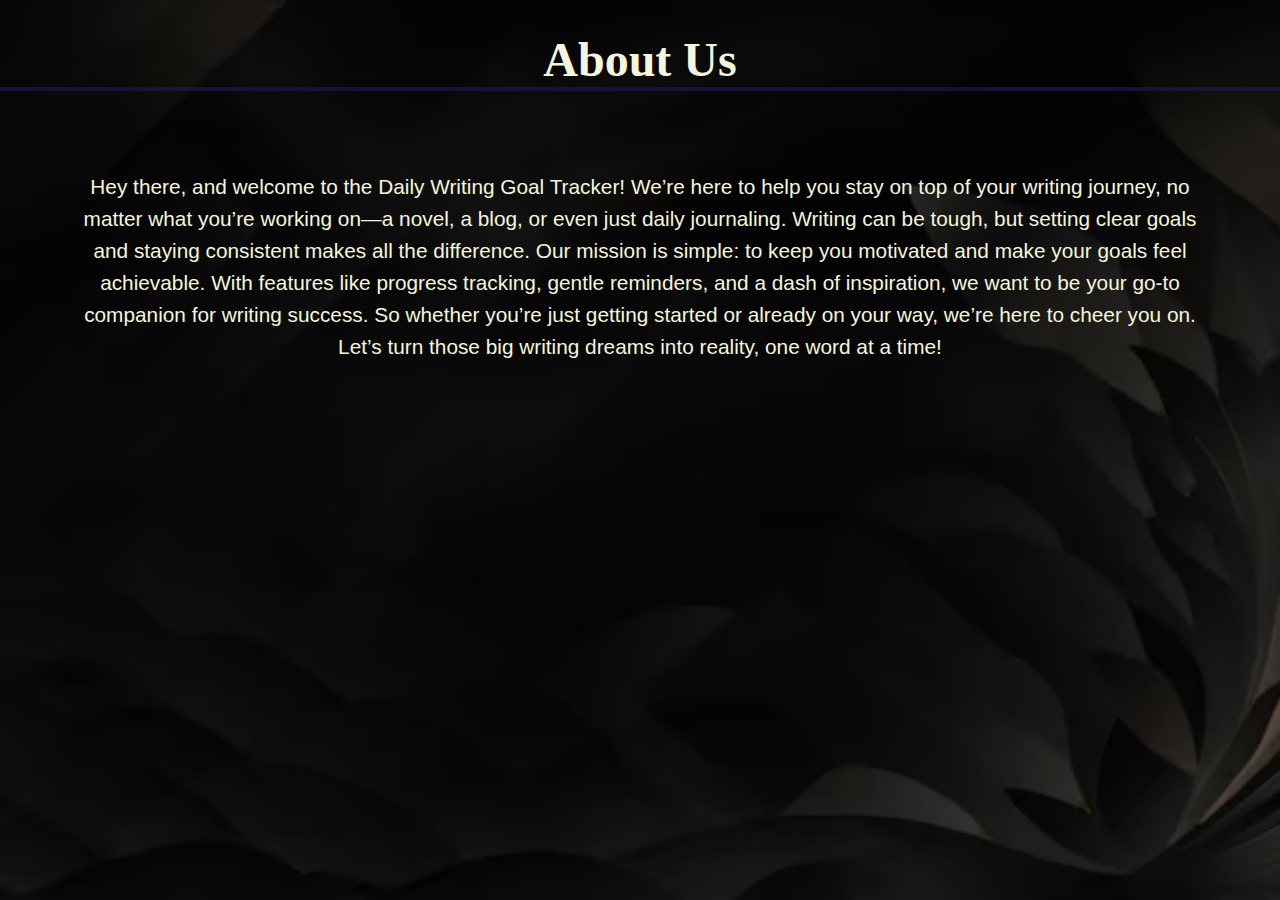
<file: about.html>
<!DOCTYPE html>
<html lang="en">
<head>
    <meta charset="UTF-8">
    <meta name="viewport" content="width=device-width, initial-scale=1.0">
    <link rel="stylesheet" href="./about.css">
    <title>About</title>
</head>
<body >
    <h1>About Us</h1>
    <div class="aboutmsg">
        
        <span class="about">Hey there, and welcome to the Daily Writing Goal Tracker! We’re here to help you stay on top of your writing journey, no matter what you’re working on—a novel, a blog, or even just daily journaling. Writing can be tough, but setting clear goals and staying consistent makes all the difference.

            Our mission is simple: to keep you motivated and make your goals feel achievable. With features like progress tracking, gentle reminders, and a dash of inspiration, we want to be your go-to companion for writing success.
            
            So whether you’re just getting started or already on your way, we’re here to cheer you on. Let’s turn those big writing dreams into reality, one word at a time!
        </span>
    </div>
</body>
</html>
</file>
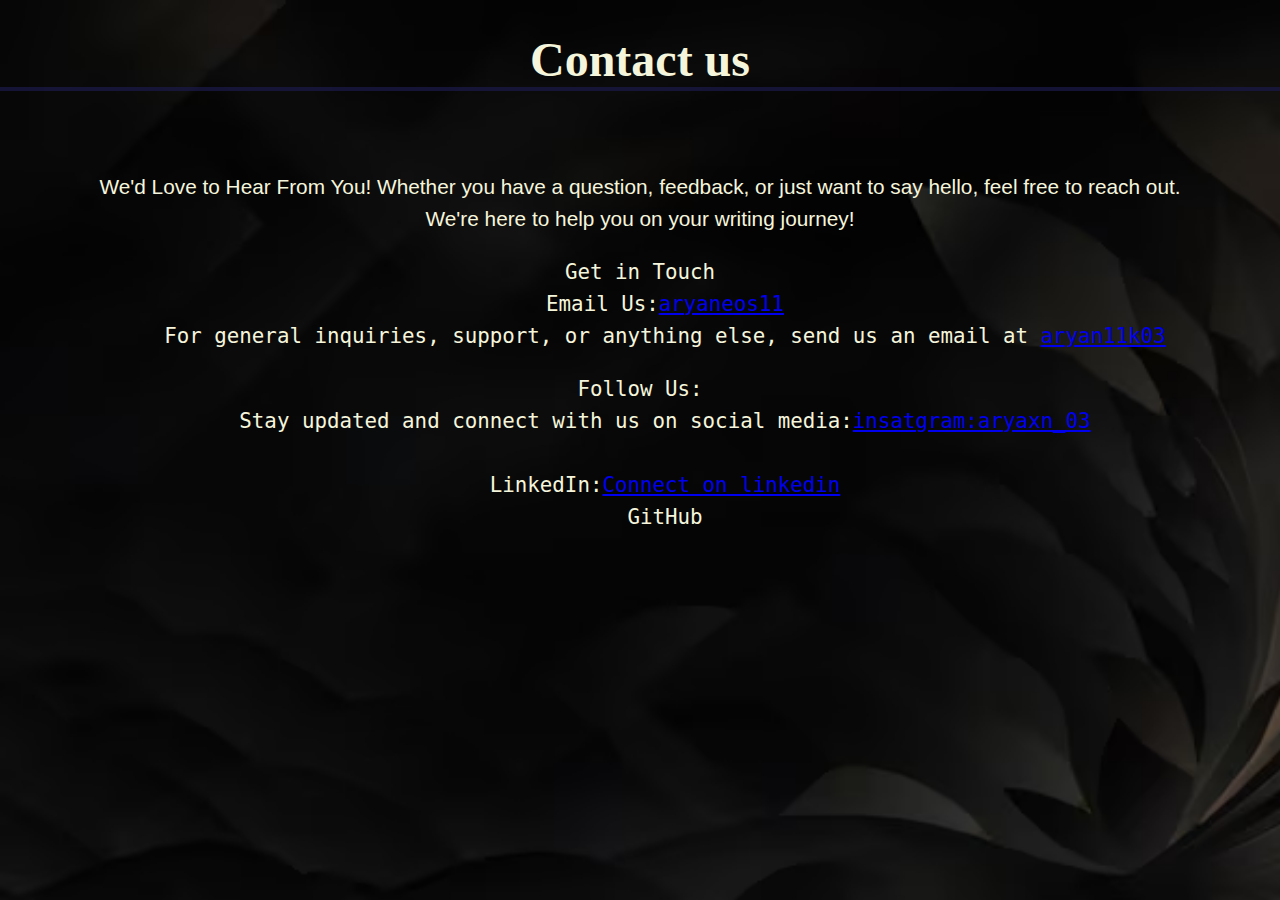
<file: contact.html>
<!DOCTYPE html>
<html lang="en">
<head>
    <meta charset="UTF-8">
    <meta name="viewport" content="width=device-width, initial-scale=1.0">
    <link rel="stylesheet" href="./contact.css">
    <title>Contact us</title>
</head>
<body>
    <h1>Contact us</h1>
    <div class="contactmsg">
        
        <span class="contact">
            We'd Love to Hear From You!

Whether you have a question, feedback, or just want to say hello, feel free to reach out. We're here to help you on your writing journey!
<pre>Get in Touch
    Email Us:<a href="mailto:aryaneos11@gmail.com">aryaneos11</a>
    For general inquiries, support, or anything else, send us an email at <a href="mailto:aryan11k03@gmail.com">aryan11k03</a></pre>
<pre>Follow Us:
    Stay updated and connect with us on social media:<a href="https://www.instagram.com/aryaxn_03">insatgram:aryaxn_03</a>
    
    LinkedIn:<a href="https://www.linkedin.com/in/Aryan .">Connect on linkedin</a>
    GitHub
</pre>

        </span>
    </div>
</body>
</html>
</file>
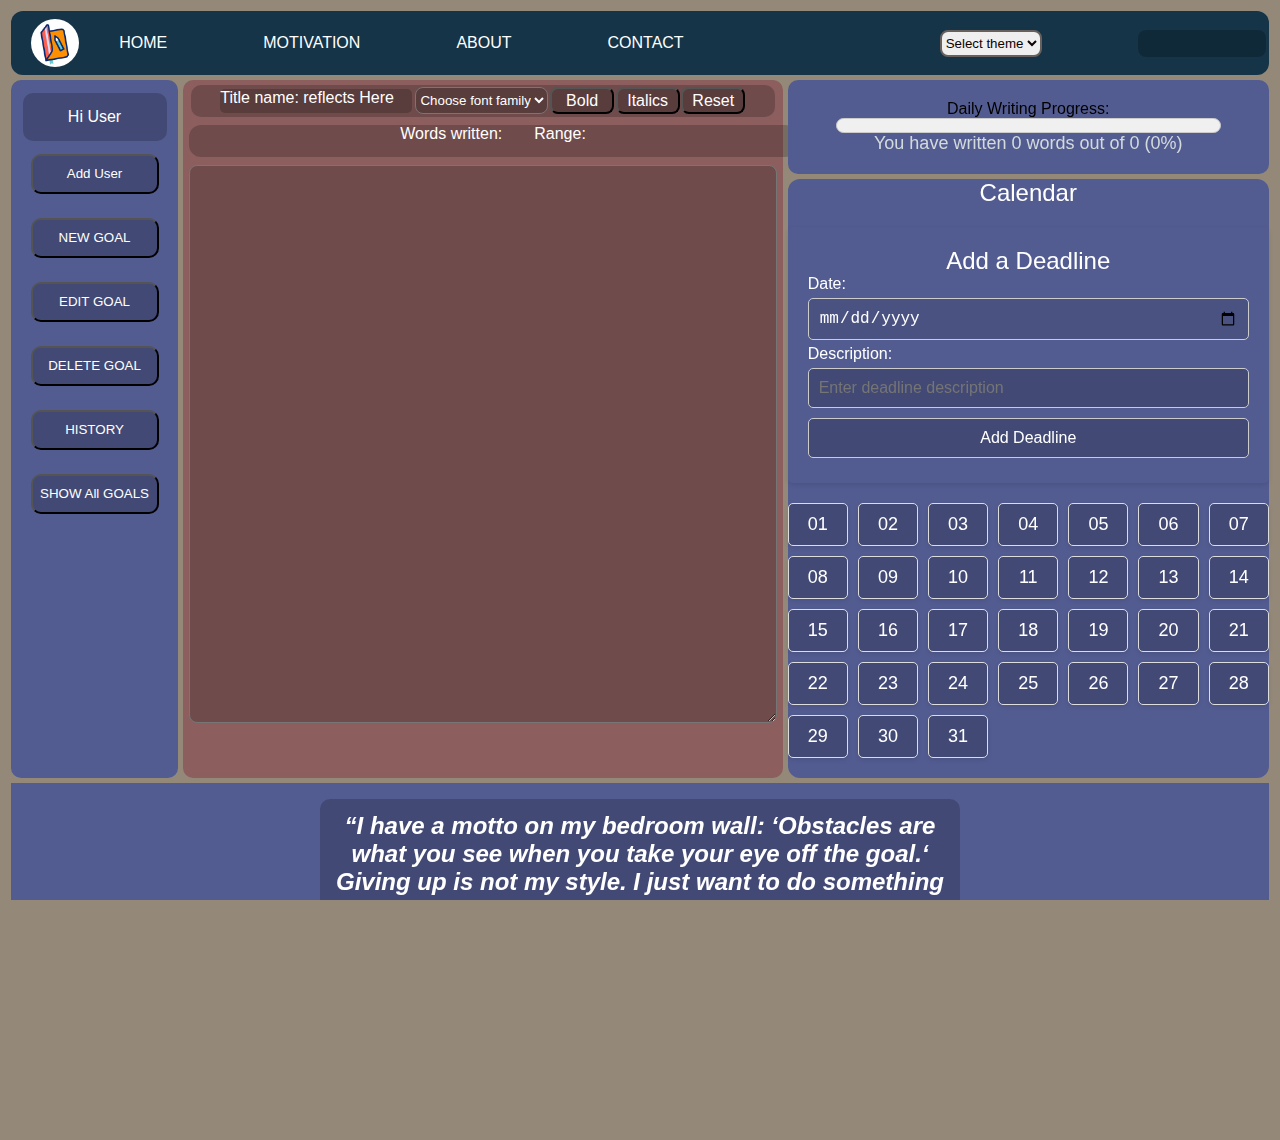
<file: inde.html>
<!DOCTYPE html>
<html lang="en">
<head>
    <meta charset="UTF-8">
    <meta name="viewport" content="width=device-width, initial-scale=1.0">
    <link rel="stylesheet" href="./style.css">

    <title>THIS here</title>
</head>
<body>
    <div class="container">
        <div class="box box1">
            <header>
                <nav class="navbar" id="nav-bar">
                    <div class="logo" id="LOgo"><img src="./logos/logof.gif" class="log-gif"></div>
                    <ul class="undordered1">
                        <a href="./landing.html" class="anchor a1"><li class="list l1" id="list1">HOME</li></a>
                       <a href="#section1" class="anchor a2"><li class="list l2" id="list2">MOTIVATION</li></a> 
                        <a href="./about.html" class="anchor a3"><li class="list l3" id="list3">ABOUT</li></a>
                       <a href="./contact.html" class="anchor a4"><li class="list l4" id="list4">CONTACT</li></a> 
                       <a href="#section2" class="anchor a4"><li class="list l4" id="list4"></li></a>
                    </ul>
                    <!-- <div class="thm" id="thm-div"></div> -->
                     <select id="theme-change" class="select-theme">
                        <!-- <option value="" selected disabled>CHANGE THEME</option> -->
                        <option value="default" >Select theme</option>
                        <option value="basic" >Dark Theme</option>
                        <option value="spm1" >SpiderMan</option>
                        <option value="mountains" >Mountains</option>
                        <!-- <option value="" >Default theme</option> -->
                     </select>
                     <div id="time-div" class="time">
                     </div>
                    
                </nav>
            </header>
        </div>
        <div class="box box2">
         <div class="greet" id="greet-user">
            <p class="hellouser">Hi User</p>
         </div>
         <div class="button-sb" id="sb-button">
            <button class="adduser" id="add-user">Add User</button>
            <div id="addusercont" class="adus">
                <form id="addkarouser">
                <label for="adddduser">Name:</label>
                <input id="adddduser" type="text" name="user-hai" required>
                <button type="submit" id="closeadduser" class="closeuser">Close</button>
                <button type="submit" id="addcurr" class="addcurrentuser">Add Current user</button>
            </form>
            </div>
             <button class="bu button1sb" id="new-goal-button" onclick="addthegoal()">NEW GOAL</button>
             <div id="newgoalcontainer" class="hidden">
                <form id="newgoalform">
                    <label for="title">Title:</label>
                    <input id="title" type="text" name="title" required>
                    <label for="date">Date:</label>
                    <input id="date" type="date" name="date" required>
                    <p id="date-error-message" style="color: red; display: none;">Please select a valid future date.</p>

                    <labe for="wordlimits">Set limit:</labe>
                    <input id="wordlimits" type="number" placeholder="Enter word limit here">
                    <button type="submit">Add new goal</button>
                    <button type="button" id="closenewgoal">Close</button>
                </form>
             </div>
            <button class="bu button2sb" id="edit-goal" onclick="editGoal()">EDIT GOAL</button>
            <!-- Edit Goal Button -->
               <!-- <button class="editGoalButton"id="edit-goal" data-title="Goal Title" onclick="editGoal()">Edit Goal</button> -->

                <div class="edithide" id="editgoalcont">
                    <form id="editgoal">
                        <label for="edit">Title:</label>
                        <input id="edit" type="text" name="edit-gl" placeholder="Enter the Goal Title" required>
                        <label for="wordlim">New Word Limits:</label>
                        <input id="wordlim" type="number" name="edit-gl" required>
                        <p id="editsuccess"></p>
                        <button type="submit" id="editGoalButton" >Edit</button>
                        <button type="button" id="closeeditgoal">Close</button>

                    </form>
                </div>
              
   







            <button class="bu button3sb" id="del-goal" onclick="delthegoal()">DELETE GOAL</button>
            <div class="delhide" id="delgoalcont">
                <div id="goallist"></div>
                <form id="deleteGoalform">
                    <label for="title">Title:</label>
                    <input id="title-delete" type="text" name="title-del" placeholder="Enter the Goal Tittle" required>
                    <button type="submit" id="deletekaro">Delete Goal</button>
                    <button type="button" id="closedeletegoal">Close</button>
                </form>
            </div>
            <button class="bu button4sb" id="history-goal" onclick="show_history_button()">HISTORY</button>
            <div class="sh-history" id="histgoalcont">
                <form id="historygoalform">
                    <label for="title">Title:</label>
                    <input id="title-delete" type="text" name="title-del" placeholder="Enter the Goal Tittle" required>
                    <button type="submit" id="showAllButton" >Show History</button>
                    <!-- <button type="submit">Show All</button> -->
                    <button type="button" id="closehistory">Close</button>
                    
                </form>
                <div id="historyContainer"></div>
            </div>
            <button class="bu button5sb" id="showmygoals" >SHOW All GOALS</button>
                <!-- <div id="allGoalsContainer" class="sh-goals" >
                    <h2>All Goals</h2>
                    <div id="goalsList"></div>
                  </div> -->
                  <!-- <div class="allroundshowgoal"> -->
                    <!-- <div id="allGoalsContainer" class="hidden_showall">
                    <button id="exitButton" class="exit-btn">Exit</button>
                    <h2 class="allgoalhead">All Goals</h2>
                    
                    <div id="goalsList"></div>
                  </div></div> -->
                  <!-- <div id="allGoalsContainer" class="hidden_showall">
                    <button id="exitButton" class="exit-btn">Exit</button>
                    <h2 class="allgoalhead">All Goals</h2>
                    <div id="goalsList"></div>
                  </div> -->
                  <div id="allGoalsContainer" class="show_all_hidden">
                    <div class="modal-content">
                      <button id="exitButton" class="exit-btn">Exit</button>
                      <h2>All Goals</h2>
                      <div id="goalsList"></div>
                    </div>
                  </div>
        </div>
        </div>
        <div class="box box3 fullscreen" id="fullScreen">
            <div class="titlediv" id="div-title">
                <!-- <label for="enter-title" class="ttl">Title:</label> -->
                <!-- <input id="enter-title" class="title-ip" type="text" placeholder="Enter Title here"> -->
                 <p id="enter-title" class="title-ip" >Title name: reflects Here</p>
                <select id="fontchange" class="changefnt">
                    <option value="" disabled selected>Choose font family</option>
                    <option value="Arial">Arial</option>
                    <option value="cursive">Cursive</option>
                    <option value="'Times New Roman', Times, serif">Times New roman</option>
                    <option value="'Verdana', sans-serif">Verdana</option>
                    <option value="'Georgia', serif">Georgia</option>


                </select>
                <button class="font-bu1 fb" id="font-bold">Bold</button>
                <button class="font-bu2 fb" id="font-italics">Italics</button>
                <button class="font-bu3 fb" id="font-reset">Reset</button>
            </div>
            <div class="words-range">
                
                    <p class="wordss" id="wordslogged">Words written:</p>
                    <p class="ranges" id="rangeapply">Range:</p>
                    <!-- <button id="toggleButton">Fullscreen</button> -->
            </div>
            <div class="main-div" id="maindivid">
                <!-- <form id="txtareaform"> -->
                    
                <textarea class="themain" id="main-write"placeholder="Write here...." style="color: beige; font-size: larger;">
                  
                </textarea>
            
                <!-- </form> -->
                
            </div>
            
        </div>
        <div class="box box4">
            <div id="progressContainer">
                <label for="progressBar" class="progressmsg">Daily Writing Progress:</label>
                <div id="progressBarWrapper">
                  <div id="progressBar"></div>
                </div>
                <p id="progressText"></p>
              </div>
              
        </div>
        <div class="box box5 ">

            <div class="my-calendar">  
                <h1>Calendar</h1>
                
                <!-- Deadline Form -->
                <form id="add-deadline-form">
                    <h3>Add a Deadline</h3>
                    <label for="deadline-date" class="dt">Date:</label>
                    <input type="date" id="deadline-date" required>
                    <label for="deadline-text" class="deadlinedes">Description:</label>
                    <input type="text" id="deadline-text" placeholder="Enter deadline description" required>
                    <button type="submit">Add Deadline</button>
                </form>
            
                <!-- Calendar -->
                <div id="calendar"></div>
            </div>
            
        </div>
        
        <div class="box box6">
            <section id="section1"></section>
            <div class="Thoughts-div" id="quotes-div">
                <h2 class="thought" id="quote-here">“I have a motto on my bedroom wall: ‘Obstacles are what you see when you take your eye off the goal.‘ Giving up is not my style. I just want to do something that's worthwhile.” — Chris Burke</h2>
            </div>
        </section>
        
        </div>

    

        <div class="box box7">
            <section id="section2"></section>
            <footer class="footer">
            <div>
              <p>© 2025 Writing Tracker. All rights reserved.</p>
              <p>Contact us: <a class="contact-mail" href="mailto:aryan11k03@gmail.com" >support@writingtracker.com</a></p>
            </div>
            <div class="foot-nav">
              <a class="nav-foot-anchor"href="./landing.html">Home</a> |
              <a class="nav-foot-anchor"href="#calendar">Calendar</a> |
              <a class="nav-foot-anchor" href="#settings">Settings</a> |
              <a class="nav-foot-anchor"href="#about">About</a>
            </div>
            <div>
              <a class="my-socials" href="https://www.linkedin.com/in/Aryan ." target="_blank">LinkedIn</a>
              <a class="my-socials"href="https://www.instagram.com/aryaxn_03" target="_blank">Instagram</a>
            </div>
            <p class="thought">"Stay consistent and achieve your writing goals!"</p>
          </footer>
        </section></div>
        
        <!-- <div class="box box8">BOX8</div>
        <div class="box box9">BOX9</div>
        <div class="box box10">BOX10</div> -->
    </div>
    <script src="./main.js" defer></script>
</body>
</html>
</file>
<file: about.css>
body{
    margin:0;
    padding: 0;
    background-image: url(./themes/landingtheme.avif);
    background-repeat: no-repeat;
    background-size: cover;
    background-attachment: fixed;
}

h1{
    color: beige;
    text-align: center;
    font-size: 3rem;
    border-bottom: 4px solid rgba(26, 24, 68, 0.781);
}


.aboutmsg{
    margin-top:5rem;
    display:flex;
    justify-content: center;
    align-items: center;
   
}
.about{
 color:beige;
 font-family: 'Franklin Gothic Medium', 'Arial Narrow', Arial, sans-serif;
 font-size: 1.3rem;
 text-align:center;
 width:70rem;
 line-height: 32px;
}

/* Mobile Styles */
@media screen and (max-width: 768px) {
    body {
        margin: 0;
        padding: 0;
        background-image: url(./themes/landingtheme.avif);
        background-repeat: no-repeat;
        background-size: cover;
        background-attachment: fixed;
    }

    h1 {
        color: beige;
        text-align: center;
        font-size: 2.5rem; /* Adjusted font size for mobile */
        border-bottom: 4px solid rgba(26, 24, 68, 0.781);
    }

    .aboutmsg {
        margin-top: 3rem; /* Reduced margin for mobile */
        display: flex;
        justify-content: center;
        align-items: center;
    }

    .about {
        color: beige;
        font-family: 'Franklin Gothic Medium', 'Arial Narrow', Arial, sans-serif;
        font-size: 1.1rem; /* Slightly smaller font for mobile */
        text-align: center;
        width: 90%; /* Adjusted width for smaller screens */
        line-height: 28px; /* Reduced line height for better readability on mobile */
    }
}
</file>
<file: contact.css>
body{
    margin:0;
    padding: 0;
    background-image: url(./themes/landingtheme.avif);
    background-repeat: no-repeat;
    background-size: cover;
    background-attachment: fixed;
}

h1{
    color: beige;
    text-align: center;
    font-size: 3rem;
    border-bottom: 4px solid rgba(26, 24, 68, 0.781);
}


.contactmsg{
    margin-top:5rem;
    display:flex;
    justify-content: center;
    align-items: center;
   
}
.contact{
 color:beige;
 font-family: 'Franklin Gothic Medium', 'Arial Narrow', Arial, sans-serif;
 font-size: 1.3rem;
 text-align:center;
 width:70rem;
 line-height: 32px;
}

/* Mobile Styles */
@media screen and (max-width: 768px) {
    body {
        margin: 0;
        padding: 0;
        background-image: url(./themes/landingtheme.avif);
        background-repeat: no-repeat;
        background-size: cover;
        background-attachment: fixed;
    }

    h1 {
        color: beige;
        text-align: center;
        font-size: 2.5rem; /* Smaller font size for mobile */
        border-bottom: 4px solid rgba(26, 24, 68, 0.781);
    }

    .contactmsg {
        margin-top: 3rem; /* Reduce margin for mobile */
        display: flex;
        justify-content: center;
        align-items: center;
    }

    .contact {
        color: beige;
        font-family: 'Franklin Gothic Medium', 'Arial Narrow', Arial, sans-serif;
        font-size: 1.1rem; /* Slightly smaller font for mobile */
        text-align: center;
        width: 90%; /* Adjust width for smaller screens */
        line-height: 28px; /* Adjust line height for readability */
    }
}
</file>
<file: style.css>
*{margin:0;
padding:0;
box-sizing: border-box;
/* color:#45a049; */
}
html{overflow: auto;}
body{
  scroll-behavior: smooth;
    height:100vh;
    width:100vw;
     position: fixed;
    background-repeat: no-repeat;
    /* background-size: cover; */
    overflow: auto;
    font-family: Arial, sans-serif;
    transition: background 1s ease;
    background-size: cover;
    background-color:#948979;
}
.container{
    padding: 0.7rem;
 
    height: 100%;
    width: 100%;
    display:grid;
    gap:0.3rem;
    /* gap:1rem; */
    /* background-color: #574964; */
    grid-template-columns:0.7fr 1.5fr 1fr 1fr 1fr;
    grid-template-rows:1fr 1.3fr 3fr 1.2fr 1.6fr;
  

}
/* .box{
    /* background-color: rgba(0,0,0,0.5); */
    
   
    
    

.box1{
    grid-column-start: 1;
    grid-column-end: 6;
    display:flex;
    justify-content:flex-start;
    align-items: center;
    border-radius: 12px;
    /* background-color: #2E5077; */
    /* background-color: #333333;
    background-color: #252B48; */
    background-color: #153448;
    /* background-color:#F72C5B; */
}
.box2{
    grid-row-start:2;
    grid-row-end: 4;
    display:flex;
    flex-direction: column;
    align-items: center;
    border-radius: 10px;
    background-color: #2E5077;
    background-color: #735DA5;
    background-color: #535C91;
  }

.box3{
    grid-row-start: 2;
    grid-row-end:4;
    grid-column-start:2;
    grid-column-end:4;
    border-radius: 10px;
    background-color: #735DA5;
    background-color: #8d5e5e;
   
}
.box4{
    grid-column-start: 4;
    grid-column-end:6;
    border-radius: 10px;

    background-color: #535C91;
}
.box5{
    grid-column-start: 4;
    grid-column-end:6;  
    border-radius: 12px;
    background-color: #735DA5;
    background-color: #535C91;
}

.box6{
    grid-column-start: 1;
    grid-column-end: 6;
    display:flex;
    justify-content: center;
    align-items: center;
    height:10rem;
    background-color: #2E5077;
    background-color: #535C91;
}
.box7{
    grid-column-start: 1;
    grid-column-end: 6;
    height:12rem;
    background-color: #535C91;
}


.navbar{
    display:flex;
 
    justify-content: flex-start;
    align-items: center;
    height:4rem;
    background-color: 2E5077;


}
.logo{
    padding-left: 20px;
    padding-right:40px;
    
}
.log-gif{
    height:3rem;
    width:3rem;
    border-radius: 50%;
    /* background: transparent; */
}

.undordered1,.logo{
    display:flex;
    justify-content: center;
    align-items: center;
    gap:6rem;
    list-style: none;

    
}
/* .undordered1:hover{
    transform: scale(1.0);
} */
.anchor{
    text-decoration: none;
    color:white;
    font-size:1rem;
    font-family:sans-serif;
}

.select-theme{
  
    margin-left: 10rem;
    border:2px solid rgb(104, 96, 93);
 
    font-family:sans-serif;
    color:rgb(15, 1, 1);
    /* background-color: rgba(0,0,0,0.3); */
    border-radius: 8px;
    height:1.7rem;
}
.time{
    margin-left:6rem;
    /* background-color: rgba(54, 35, 10,0.6); */
    font-family:sans-serif;
    color:white;
    width:8rem;
    height:1.7rem;
    display:flex;
    justify-content:center;
    align-items: center;
    border-radius:8px;
    background-color: rgba(0,0,0,0.2);
    /* align-item:center; */
}
.greet{
    display: flex;
    justify-content: center;
    align-items: center;
    margin-bottom:0.8rem;
    margin-top: 0.8rem;
    height:3rem;
    width:9rem;
    /* background-color: crimson; */
    /* background-color: rgba(0,0,0,0.2); */
    font-family:sans-serif;
    color:white;
    border-radius: 10px;
    
}
.button-sb{
    display: flex;
    flex-direction: column;
    align-items:center;
    gap:1.5rem;
}
.bu{
    height:2.5rem;
    width:8rem;
    font-family:sans-serif;
    color:white;
    /* background-color: rgb(24, 44, 37); */
    /* background-color: #88D9A3; */
    border-radius: 10px;
    background-color: #474E93;
    
}

.adduser{
    height:2.5rem;
    width:8rem;
    font-family:sans-serif;
    color:white;
    /* background-color: rgb(24, 44, 37); */
    /* background-color: rgba(0,0,0,0.1); */
    border-radius: 10px;
}

.bu:hover{
    transform: scale(1.1);
}
.adduser:hover{
    transform: scale(1.1); 
}

.titlediv{
    display:flex;
    justify-content: center;
    align-items: center;
    margin-left:0.5rem;
    margin-top:0.3rem;
    background-color:rgba(112, 13, 13, 0.753);
    border-radius:10px;
    margin-right:0.5rem;
    height: 2rem;
}
.ttl{
  font-family:sans-serif;
    color:white;
    /* height:1.5rem; */
    

}
.title-ip{
    height:1.5rem;
    font-family:sans-serif;
    width:12rem;
    border-radius: 5px;
    /* background-color:rgba(0,0,0,0.2); */
    color: white;
    /* color:white; */
    

    
}

.changefnt{
    height:1.7rem; 
    font-family:sans-serif;
    margin-left:0.2rem;
    font-weight:500;
    /* background-color:rgba(0,0,0,0.1); */
    color:white;
    border-radius:8px;
    /* color:white; */
}
.fb{
    height:1.7rem;
    width:4rem;
    border-radius:8px;
    margin-left:0.1rem; 
    font-family:sans-serif;
    /* font-weight:500; */
    font-size:16px;
    /* background-color:rgba(0,0,0,0.1); */
    color:white;
    background-color: #474E93 ;
}
.changefnt:hover{
    transform: scale(1.1);
    cursor: pointer;
}
.fb:hover{
    transform: scale(1.2);
    cursor: pointer;
}
.words-range{
    display:flex;
    justify-content: center;
    gap:2rem;
    width:38rem;
    margin-left:0.4rem;
    height:2rem;
   
    /* background-color: rgb(85, 79, 91); */
    /* background-color: rgba(0,0,0,0.2); */
    border-radius: 12px;
    margin-top:0.5rem;
    

}
.wordss,.ranges{
    color:white;
    font-size:16px;
    font-family:sans-serif;
    
    /* background-color: rgba(0,0,0,0); */
    /* background-color: brown; */
}
.main-div{
    height: 80%;
    width:99%;
    /* background-color: rgba(0,0,0,0.3); */
    display: flex;
    justify-content: center;
    align-items: center;
    margin-left:0.2rem;
}
.themain{
    height: 100%;
    width:99%;
    margin-top:1rem;
    /* background-color: rgba(0,0,0,0.2); */
    border-radius:8px;
    /* margin-top:0.2rem;
    margin-left:0.1rem; */
}

/* progress bar */
#progressContainer {
    /* display:flex;
    justify-content: center; */
    /* align-items: center; */
    width: 100%;
    max-width: 500px;
    margin: 20px auto;
    text-align: center;
  }
  
  #progressBarWrapper {
    width: 80%;
    background-color: #f0f0f0;
    border: 1px solid #ccc;
    border-radius: 8px;
    overflow: hidden;
    height:15px;
    /* margin: 10px 0; */
    margin-left:3rem;
  }
  
  #progressBar {
    height: 100%;
    width: 0%; /* Initial progress */
    background-color: #007BFF;
    transition: width 0.3s ease-in-out;
  }
  
  #progressText {
    font-size: 18px;
    color: #d3dadb;
  }
 
  



h1, h3 {
  text-align: center;
  font-weight: 300;
  /* color: #444; */
  color:white;
  font-family:sans-serif;
  font-size:1.5rem;

}

#calendar {
  display: grid;
  grid-template-columns: repeat(7, 1fr);
  gap: 10px;
  max-width: 700px;
  margin: 20px auto;
}

#deadline-date{
    background-color:rgba(0,0,0,0.1);
    color:white;
}
#deadline-text{
    background-color:rgba(0,0,0,0.1);
    font-family:sans-serif;
    color:white;
    
}
.dt, .deadlinedes{
  font-family:sans-serif;
    color:white;
}


.day {
  border: 1px solid #ddd;
  padding: 10px;
  text-align: center;
  /* background-color: #fff; */
  background-color:rgba(0,0,0,0.1);
  
  border-radius: 5px;
  box-shadow: 0 2px 5px rgba(0, 0, 0, 0.1);
  transition: transform 0.2s, background-color 0.3s;
}

.day:hover {
  /* background-color: #f0f8ff; */
  transform: scale(1.05);
  background-color:rgba(0,0,0,0.1);
}

.day span {
  font-size: 18px;
  /* font-weight: bold; */
  /* color: #333; */
  color:white;
  font-family:sans-serif;
}

.day.deadline {
  background-color: #ffe4e1;
  border-color: #ff6b6b;
}

.day.deadline:hover {
  background-color: #ffcccc;
}

/* Add Deadline Form Styling */
#add-deadline-form {
  max-width: 650px;
  margin: 20px auto;
  padding: 20px;
  /* background-color: #fff; */
  /* border: 1px solid #ddd; */
  border-radius: 5px;
  box-shadow: 0 2px 5px rgba(0, 0, 0, 0.1);
  
}

#add-deadline-form input,
#add-deadline-form button {
  margin: 5px 0;
  padding: 10px;
  border: 1px solid #ccc;
  border-radius: 5px;
  width: 100%;
  box-sizing: border-box;
  font-size: 16px;
}

#add-deadline-form button {
  /* background-color: #4caf50; */
  background-color: rgba(0,0,0,0.2);
  color: white;
  cursor: pointer;
  font-family:sans-serif;
  /* font-weight: bold; */
}

#add-deadline-form button:hover {
  background-color: #45a049;
}

/* Responsive Design */
@media screen and (max-width: 768px) {
  #calendar {
    grid-template-columns: repeat(2, 1fr);
    gap: 5px;
  }

  #add-deadline-form {
    padding: 15px;
  }

  #add-deadline-form input,
  #add-deadline-form button {
    font-size: 14px;
  }
}

@media screen and (max-width: 480px) {
  #calendar {
    grid-template-columns: repeat(1, 1fr);
  }
}

.Thoughts-div{
    display: flex;
    justify-content: center;
    align-items: center;
    background-color: rgba(0,0,0,0.1);
    border-radius: 10px;
    width:40rem;
    height: 8rem;
    /* margin-bottom: 1rem; */
}
.thought{
    display: flex;
    justify-content: center;
    align-items: center;
    color:white;
    font-family:sans-serif;
    font-style:italic;
    /* height:5rem; */
    text-align: center;
}
.progress-bar{
    height:5rem;
}


.footer{
    /* background-color: #333; */
    background-color: rgba(0,0,0,0.8);
    color: white;
    padding: 20px;
    text-align: center; 
    margin-top: 20px;
}

.contact-mail{
    color:#ff9800;
}

.foot-nav{
    margin: 10px 0;
}
.nav-foot-anchor{
    color: white;
    margin: 0 10px;
}

.my-socials{
    color: #ff9800;
    margin: 0 10px;
}
.thought{
    margin-top: 10px;
}




/* new goal hidden form ye lga hai */
.hidden {
    display: none;
  }
  
#newgoalcontainer, #delgoalcont {
   
    position: fixed; 
    top: 50%;
    left: 50%;
    transform: translate(-50%, -50%);
    background-color:rgb(156, 92, 92);
    border-radius:12px;
    border: 1px solid #ccc;
    padding: 20px;
    box-shadow: 0 4px 8px rgba(0, 0, 0, 0.2);
    z-index: 1000;
  }

#delgoalcont{
    position: fixed; 
    top: 50%;
    left: 50%;
    transform: translate(-50%, -50%);
    background-color:rgb(156, 92, 92);
    border-radius:12px;
    border: 1px solid #ccc;
    padding: 20px;
    box-shadow: 0 4px 8px rgba(0, 0, 0, 0.2);
    width:50%;
    height:50%;
    z-index: 1000;
}
  
.delhide{
    display: none;
}

.edithide{
    display:none;
}

#editgoalcont{
    position: fixed; 
    top: 50%;
    left: 50%;
    transform: translate(-50%, -50%);
    background-color:rgb(156, 92, 92);
    border-radius:12px;
    border: 1px solid #ccc;
    padding: 20px;
    box-shadow: 0 4px 8px rgba(0, 0, 0, 0.2);
    height:50%;
    width:50%;
    z-index: 1000;
}


.sh-history{
    display:none;
}

#histgoalcont{
    position: fixed; 
    top: 50%;
    left: 50%;
    transform: translate(-50%, -50%);
    background-color:rgb(156, 92, 92);
    border-radius:12px;
    border: 1px solid #ccc;
    padding: 20px;
    box-shadow: 0 4px 8px rgba(0, 0, 0, 0.2);
    width:50%;
    height:50%;
    z-index: 1000;
}


    #historyContainer {
     margin-top: 20px;
        padding: 10px;
        border: 1px solid #ccc;
        border-radius: 5px;
      }
      
      .goal-item_history {
        padding: 10px;
        margin-bottom: 10px;
        border: 1px solid #ccc;
        border-radius: 5px;
        background-color: #5c3434;
      }
      .goal-item_history h3 {
        margin: 0;
      }
      




.adus{
    display:none;
}

#addusercont{
    position: fixed; 
    top: 50%;
    left: 50%;
    transform: translate(-50%, -50%);
    background-color:rgb(156, 92, 92);
    border-radius:12px;
    border: 1px solid #ccc;
    padding: 20px;
    box-shadow: 0 4px 8px rgba(0, 0, 0, 0.2);
    z-index: 1000;
}


.show_all_hidden {
    display: none !important;
  }
  

   #allGoalsContainer {
    position: fixed;
    top: 0;
    left: 0;
    width: 100%;
    height: 100%; /* Full-screen height */
    background-color: rgba(0, 0, 0, 0.5);
    display: flex;
    justify-content: center;
    align-items: center;
    z-index: 1000;
  }
  
  #goalsList {
    position: relative; /* Relative positioning for the content */
    max-height: 300px; /* Restrict the height to enable scrolling */
    width: 90%; /* Optional: Set a width */
    overflow-y: auto; /* Enable vertical scrolling */
    overflow-x: hidden; /* Prevent horizontal scrolling */
    padding: 10px;
    border: 1px solid #ddd;
    background-color: #ffffff;
    border-radius: 8px;
    box-shadow: 0 4px 10px rgba(0, 0, 0, 0.25);
  }
  
  /* Optional: Customize the scrollbar */
  #goalsList::-webkit-scrollbar {
    width: 8px;
  }
  
  #goalsList::-webkit-scrollbar-thumb {
    background-color: #007BFF;
    border-radius: 4px;
  }
  
  #goalsList::-webkit-scrollbar-thumb:hover {
    background-color: #0056b3;
  }
  
  #goalsList::-webkit-scrollbar-track {
    background-color: #f0f0f0;
  }
  
  /* Modal content */
  .modal-content {
    background-color: rgba(0, 0, 0, 0.5);
    padding: 20px;
    width: 80%;
    max-width: 500px;
    border-radius: 8px;
    box-shadow: 0 4px 10px rgba(0, 0, 0, 0.25);
    text-align: center;
  }
  
  /* Style for the exit button */
  .exit-btn {
    display: inline-block;
    margin: 10px auto;
    padding: 5px 10px;
    background-color: #ff4d4d;
    color: white;
    border: none;
    border-radius: 4px;
    cursor: pointer;
  }
  
  .exit-btn:hover {
    background-color: #ff1a1a;
  }
  
  /* Goals list styling */
  .goal-item {
    margin-bottom: 15px;
    padding: 10px;
    border: 1px solid #ddd;
    border-radius: 5px;
    background-color: #f9f9f9;
    /* background-color: rgba(0, 0, 0, 0.2); */
    text-align: left;
  }
  
  .goal-item h3 {
    margin-top: 0;
    color: #007BFF;
  }
  

/* Basic Theme */
.basic-theme .box {
  background-color: #272623; /* Soft cream background */
  color: #333333; /* Charcoal text color */
}

/* Background 1 */
.spm1 {
  background-image: url('./themes/spider1.png');
  background-attachment: fixed;
  background-position: center;
  background-repeat: no-repeat;
  background-size: cover;

}

/* Background 2 */
.mountains {
  background-image: url('./themes/nice.jpg');
  background-attachment: fixed;
  background-position: center;
  background-repeat: no-repeat;
  background-size: cover;
}

.spm1 .box{
  background-color: rgba(0, 0, 0, 0.5);

}
.mountains .box{
  background-color: rgba(0, 0, 0, 0.5);
}
.spm1,.bu,.time,.greet,.adduser,.titlediv,.title-ip,.changefnt,.fb,.words-range,.themain,#deadline-data,#deadline-text,
.day,.Thoughts-div,.footer,#newgoalcontainer,#delgoalcont,#editgoalcont,#histgoalcont,#addusercont,#allGoalsContainer,#goalsList,.modal-content {
  background-color: rgba(0, 0, 0, 0.2);
}
.mountains,.bu,.time,.greet,.adduser,.titlediv,.title-ip,.changefnt,.fb,.words-range,.themain,#deadline-data,#deadline-text,
.day,.Thoughts-div,.footer,#newgoalcontainer,#delgoalcont,#editgoalcont,#histgoalcont,#addusercont,#allGoalsContainer,#goalsList,.modal-content {
  background-color: rgba(0, 0, 0, 0.2);
}


/* mobile screen styling */
/* Mobile Styling (max-width: 768px) */
@media screen and (max-width: 768px) {

  /* Container and Layout Adjustments */
  .container {
      grid-template-columns: 1fr;
      grid-template-rows: auto;
      padding: 1rem;
  }

  /* Navbar adjustments */
  .navbar {
      flex-direction: column;
      align-items: flex-start;
      padding: 1rem;
  }
  .logo {
      padding-left: 0;
      padding-right: 0;
  }

  /* Box styling */
  .box1 {
      grid-column-start: 1;
      grid-column-end: 2;
      display: block;
      padding: 1rem;
  }
  .box2, .box3, .box4, .box5, .box6, .box7 {
      grid-column-start: 1;
      grid-column-end: 2;
      margin: 0.5rem 0;
  }

  /* Button and Form Styling Adjustments */
  .bu, .adduser {
      width: 100%;
      margin: 0.5rem 0;
  }
  .button-sb {
      gap: 1rem;
  }

  /* Word Range Styling */
  .words-range {
      width: 100%;
      gap: 1rem;
      margin-left: 0;
  }

  /* Modal Adjustments */
  #newgoalcontainer, #delgoalcont, #editgoalcont, #histgoalcont, #addusercont {
      width: 90%;
      padding: 15px;
  }

  /* Footer adjustments */
  .footer {
      padding: 10px;
  }

  /* Calendar Adjustments */
  #calendar {
      grid-template-columns: repeat(3, 1fr);
      gap: 5px;
  }

  /* Title and Text Adjustments */
  .ttl, .day span, .changefnt, .fb {
      font-size: 14px;
  }

  /* Adjustments for Progress Bar */
  #progressBarWrapper {
      width: 100%;
  }
}
</file>
